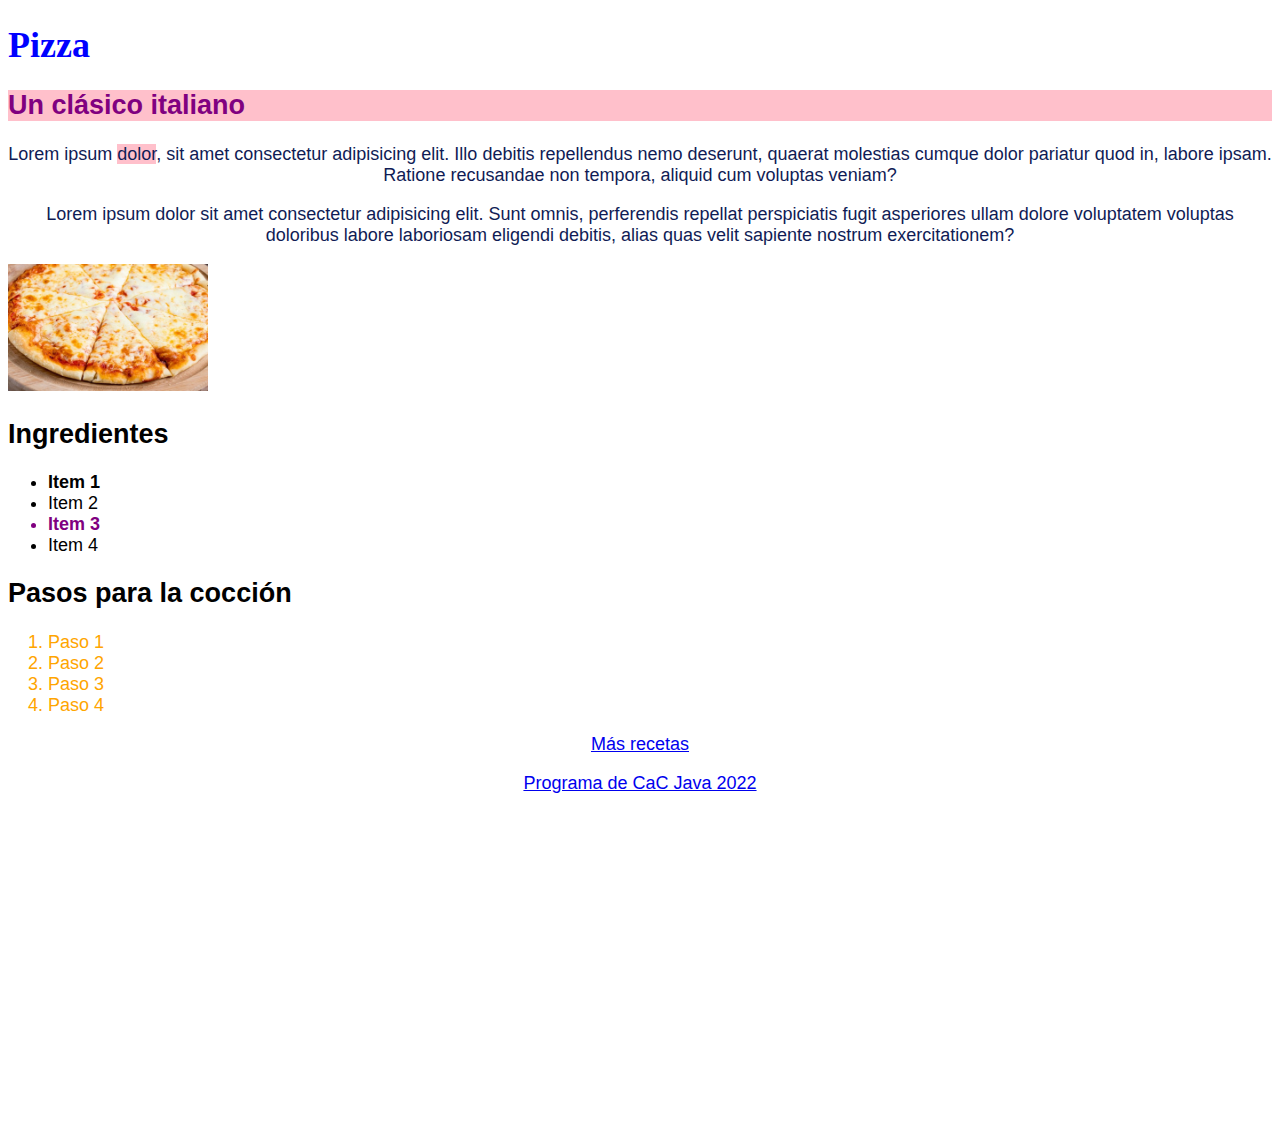
<file: index.html>
<!DOCTYPE html>
<html lang="es">
    <head>
        <meta charset="UTF-8">
        <meta name="description" content="Una receta de pizza">
        <meta name="keywords" content="Pizza, receta, cocina, Italia">
        <meta name="author" content="Carlos Cimino">
        <meta name="viewport" content="width=device-width, initial-scale=1.0">
        <title>Receta de pizza</title>
        <link rel="icon" type="image/x-icon" href="img/favicon.png">
        <link rel="stylesheet" href="css/estilo.css">
    </head>
    <body>
        <h1>Pizza</h1>
        <h2 class="violeta-negrita fondo-rosa">Un clásico italiano</h2>
        <p>Lorem ipsum <span class="fondo-rosa">dolor</span>, sit amet consectetur adipisicing elit. Illo debitis repellendus nemo deserunt, quaerat molestias cumque dolor pariatur quod in, labore ipsam. Ratione recusandae non tempora, aliquid cum voluptas veniam?</p>
        <p>Lorem ipsum dolor sit amet consectetur adipisicing elit. Sunt omnis, perferendis repellat perspiciatis fugit asperiores ullam dolore voluptatem voluptas doloribus labore laboriosam eligendi debitis, alias quas velit sapiente nostrum exercitationem?</p>
        <img src="img/pizza.jpg" alt="Foto de pizza" width="200px">
        <h2>Ingredientes</h2>
        <ul>
            <li id="itemEspecial">Item 1</li>
            <li>Item 2</li>
            <li class="violeta-negrita">Item 3</li>
            <li>Item 4</li>
        </ul>
        <h2>Pasos para la cocción</h2>
        <ol>
            <li>Paso 1</li>
            <li>Paso 2</li>
            <li>Paso 3</li>
            <li>Paso 4</li>
        </ol>
        <p><a href="https://www.recetasgratis.net/" target="_blank">Más recetas</a><p>
        <p><a href="docs/java2022.pdf" target="_blank">Programa de CaC Java 2022</a><p></p>
        <iframe width="560" height="315" src="https://www.youtube.com/embed/hbI1cwe6aYs" title="YouTube video player" frameborder="0" allow="accelerometer; autoplay; clipboard-write; encrypted-media; gyroscope; picture-in-picture" allowfullscreen></iframe>
    </body>
</html>
</file>
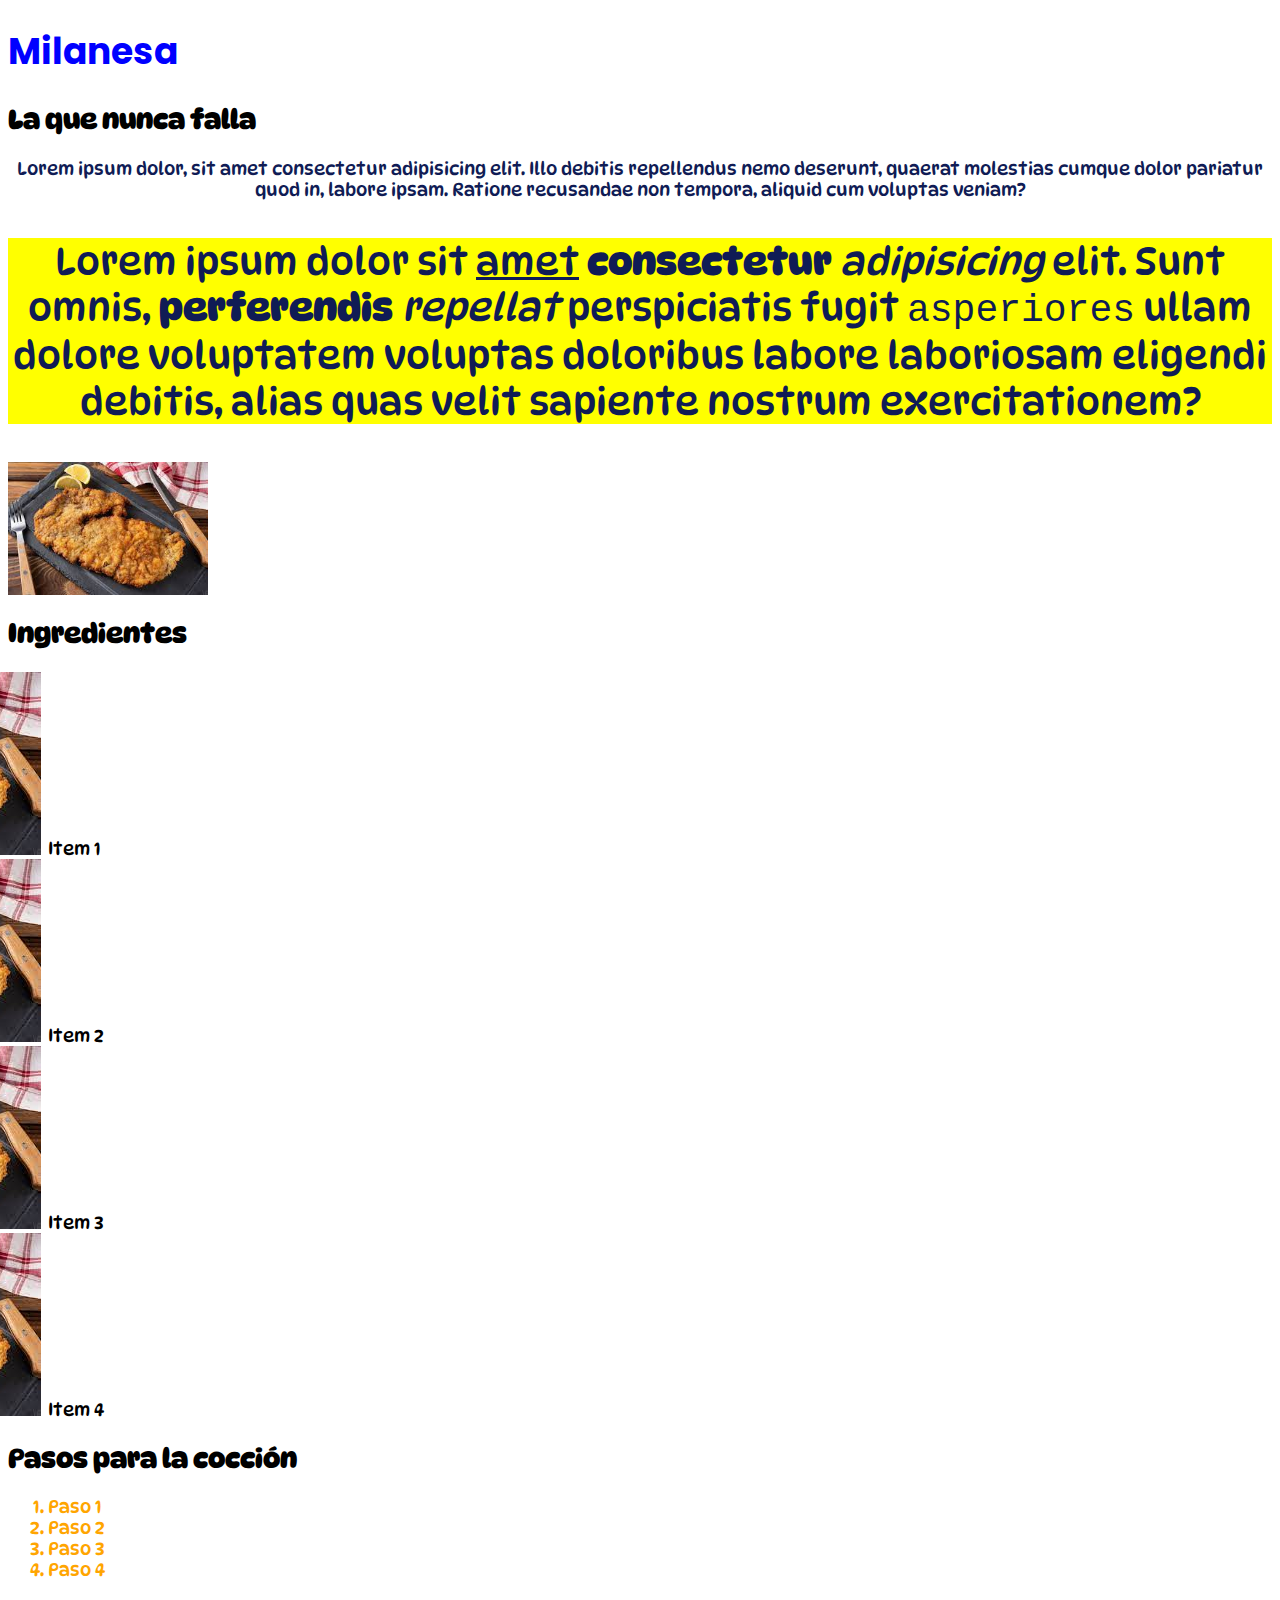
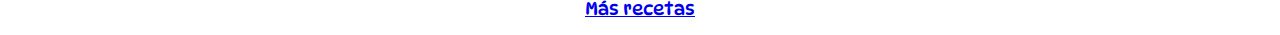
<file: milanesas.html>
<!DOCTYPE html>
<html lang="es">
    <head>
        <meta charset="UTF-8">
        <meta name="description" content="Una receta de pizza">
        <meta name="keywords" content="Pizza, receta, cocina, Italia">
        <meta name="author" content="Carlos Cimino">
        <meta name="viewport" content="width=device-width, initial-scale=1.0">
        <title>Receta de milanesa</title>
        <link rel="icon" type="image/x-icon" href="img/favicon.png">
        <link rel="preconnect" href="https://fonts.googleapis.com">
        <link rel="preconnect" href="https://fonts.gstatic.com" crossorigin>
        <link href="https://fonts.googleapis.com/css2?family=DynaPuff:wght@400;700&family=Poppins:ital@0;1&display=swap" rel="stylesheet">
        <link rel="stylesheet" href="css/estilo.css">
    </head>
    <body>
        <h1>Milanesa</h1>
        <h2>La que nunca falla</h2>
        <p>Lorem ipsum <span>dolor</span>, sit amet consectetur adipisicing elit. Illo debitis repellendus nemo deserunt, quaerat molestias cumque dolor pariatur quod in, labore ipsam. Ratione recusandae non tempora, aliquid cum voluptas veniam?</p>
        <div class="caja">
            <p class="otroTamanio">Lorem ipsum dolor sit <u>amet</u> <b>consectetur</b> <i>adipisicing</i> elit. Sunt omnis, <strong>perferendis</strong> <em>repellat</em> perspiciatis fugit <code>asperiores</code> ullam dolore voluptatem voluptas doloribus labore laboriosam eligendi debitis, alias quas velit sapiente nostrum exercitationem?</p>
        </div>
        
        <img id="mila" src="img/milanesa.jpg" alt="Foto de milanesa" width="200px">
        <h2>Ingredientes</h2>
        <ul class="ingredientes-mila">
            <li>Item 1</li>
            <li>Item 2</li>
            <li>Item 3</li>
            <li>Item 4</li>
        </ul>
        <h2>Pasos para la cocción</h2>
        <ol>
            <li>Paso 1</li>
            <li>Paso 2</li>
            <li>Paso 3</li>
            <li>Paso 4</li>
        </ol>
        <p><a href="https://www.recetasgratis.net/" target="_blank">Más recetas</a></p>
    </body>
</html>
</file>
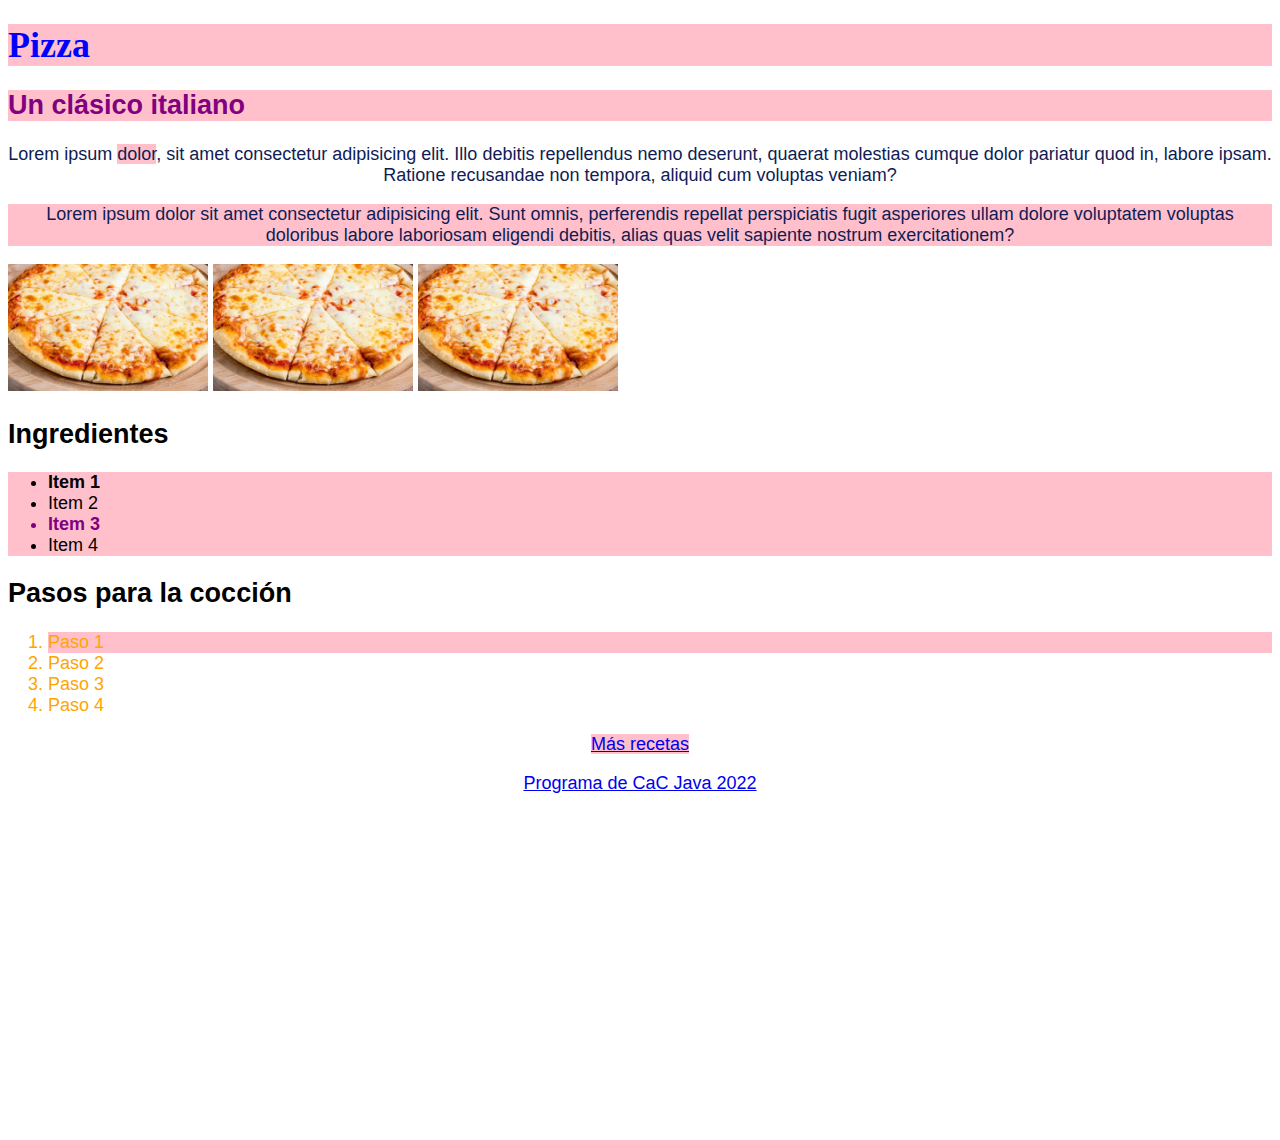
<file: pizza.html>
<!DOCTYPE html>
<html lang="es">
    <head>
        <meta charset="UTF-8">
        <meta name="description" content="Una receta de pizza">
        <meta name="keywords" content="Pizza, receta, cocina, Italia">
        <meta name="author" content="Carlos Cimino">
        <meta name="viewport" content="width=device-width, initial-scale=1.0">
        <title>Receta de pizza</title>
        <link rel="icon" type="image/x-icon" href="img/favicon.png">
        <link rel="stylesheet" href="css/estilo.css">
    </head>
    <body>
        <h1 class="fondo-rosa">Pizza</h1>
        <h2 class="violeta-negrita fondo-rosa">Un clásico italiano</h2>
        <p>Lorem ipsum <span class="fondo-rosa">dolor</span>, sit amet consectetur adipisicing elit. Illo debitis repellendus nemo deserunt, quaerat molestias cumque dolor pariatur quod in, labore ipsam. Ratione recusandae non tempora, aliquid cum voluptas veniam?</p>
        <p class="fondo-rosa">Lorem ipsum dolor sit amet consectetur adipisicing elit. Sunt omnis, perferendis repellat perspiciatis fugit asperiores ullam dolore voluptatem voluptas doloribus labore laboriosam eligendi debitis, alias quas velit sapiente nostrum exercitationem?</p>
        <img src="img/pizza.jpg" alt="Foto de pizza" width="200px">
        <img src="img/pizza.jpg" alt="Foto de pizza" width="200px">
        <img src="img/pizza.jpg" alt="Foto de pizza" width="200px">
        <h2>Ingredientes</h2>
        <ul class="fondo-rosa">
            <li id="itemEspecial">Item 1</li>
            <li>Item 2</li>
            <li class="violeta-negrita">Item 3</li>
            <li>Item 4</li>
        </ul>
        <h2>Pasos para la cocción</h2>
        <ol>
            <li class="fondo-rosa">Paso 1</li>
            <li>Paso 2</li>
            <li>Paso 3</li>
            <li>Paso 4</li>
        </ol>
        <p><a class="fondo-rosa" href="https://www.recetasgratis.net/" target="_blank">Más recetas</a></p>
        <p><a href="docs/java2022.pdf" target="_blank">Programa de CaC Java 2022</a><p></p>
        <iframe width="560" height="315" src="https://www.youtube.com/embed/hbI1cwe6aYs" title="YouTube video player" frameborder="0" allow="accelerometer; autoplay; clipboard-write; encrypted-media; gyroscope; picture-in-picture" allowfullscreen></iframe>
    </body>
</html>
</file>
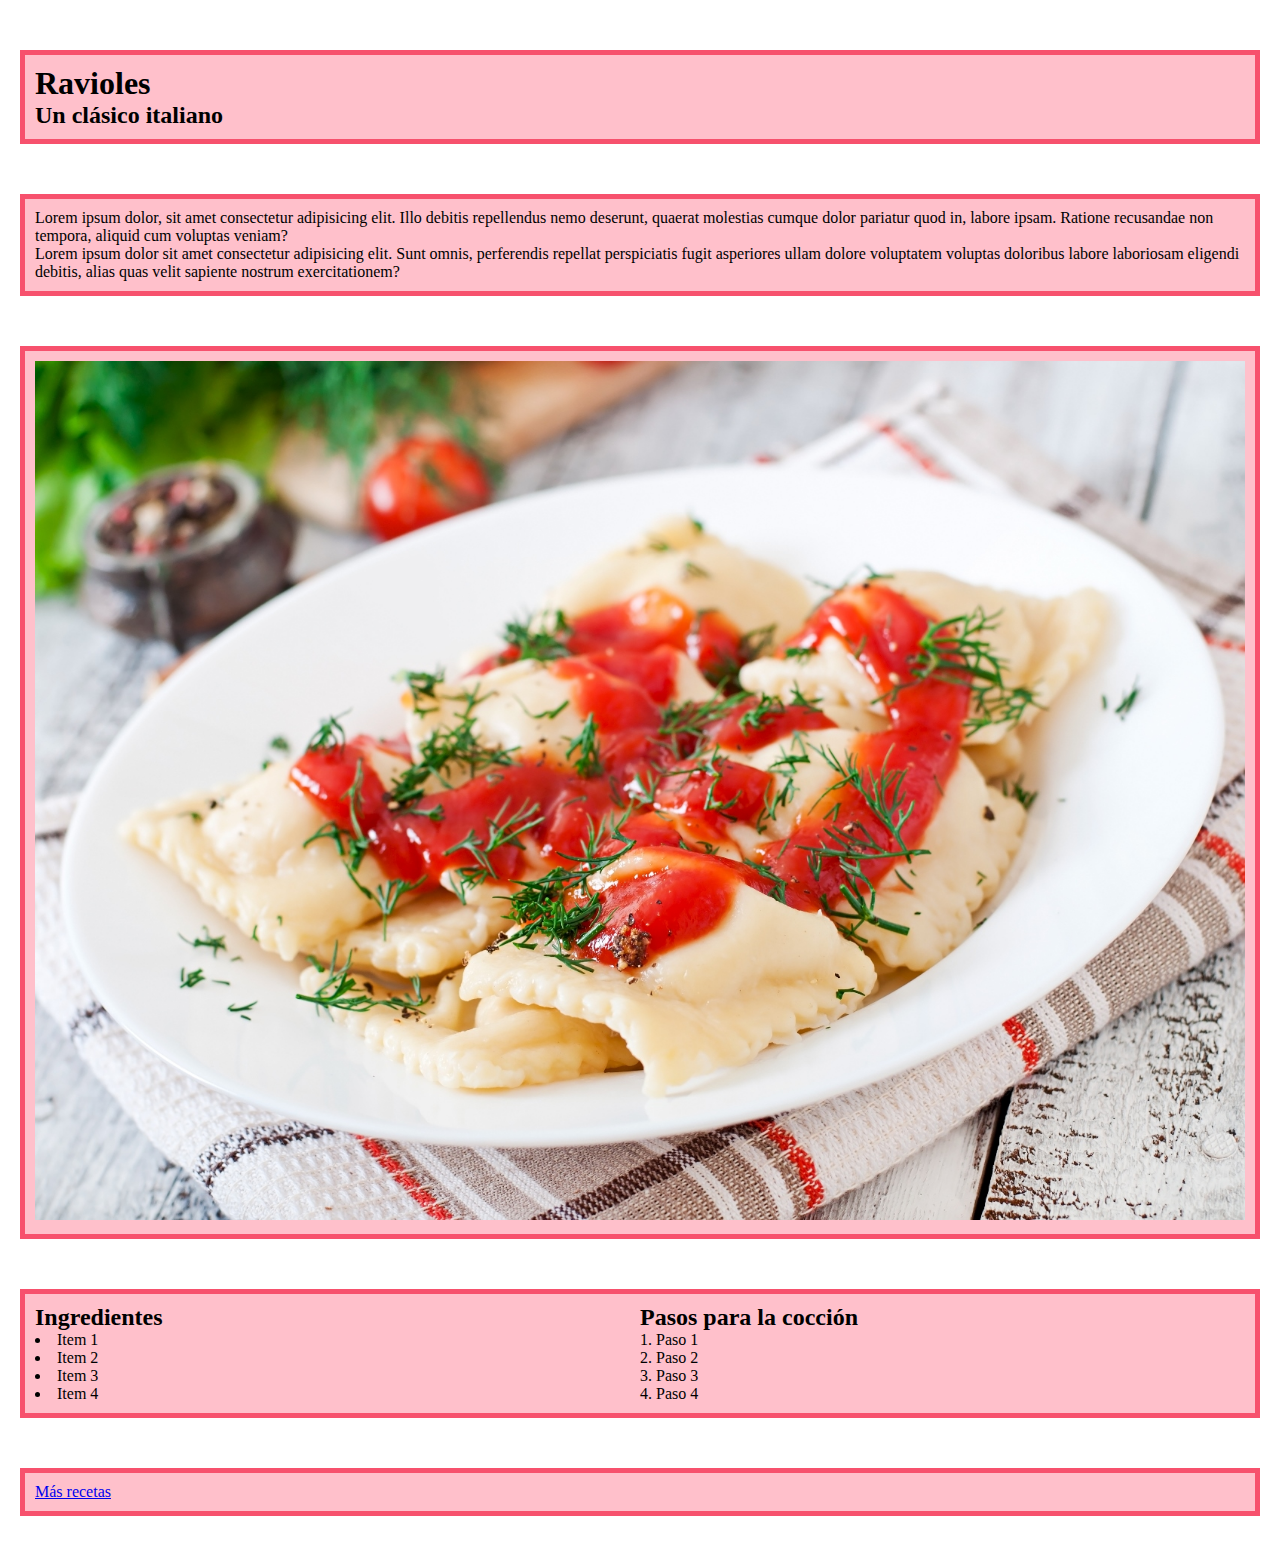
<file: ravioles.html>
<!DOCTYPE html>
<html lang="es">
    <head>
        <meta charset="UTF-8">
        <meta name="description" content="Una receta de Ravioles">
        <meta name="keywords" content="Ravioles, receta, cocina, Italia">
        <meta name="author" content="Carlos Cimino">
        <meta name="viewport" content="width=device-width, initial-scale=1.0">
        <title>Receta de Ravioles</title>
        <link rel="icon" type="image/x-icon" href="img/favicon.png">
        <link rel="stylesheet" href="css/box-model.css">
    </head>
    <body>
        <header class="fondo-rosa">
            <h1>Ravioles</h1>
            <h2>Un clásico italiano</h2>
        </header>
        <section class="fondo-rosa">
            <p>Lorem ipsum <span>dolor</span>, sit amet consectetur adipisicing elit. Illo debitis repellendus nemo deserunt, quaerat molestias cumque dolor pariatur quod in, labore ipsam. Ratione recusandae non tempora, aliquid cum voluptas veniam?</p>
            <p>Lorem ipsum dolor sit amet consectetur adipisicing elit. Sunt omnis, perferendis repellat perspiciatis fugit asperiores ullam dolore voluptatem voluptas doloribus labore laboriosam eligendi debitis, alias quas velit sapiente nostrum exercitationem?</p>
        </section>
        <div class="fondo-rosa">
            <img class="img-receta" src="img/ravioles-fullhd.jpg" alt="Foto de Ravioles">
        </div>
        <div class="fondo-rosa clearfix">
            <div class="ingredientes">
                <h2>Ingredientes</h2>
                <ul>
                    <li>Item 1</li>
                    <li>Item 2</li>
                    <li>Item 3</li>
                    <li>Item 4</li>
                </ul>
            </div>
            <div class="pasos">
                <h2>Pasos para la cocción</h2>
                <ol>
                    <li>Paso 1</li>
                    <li>Paso 2</li>
                    <li>Paso 3</li>
                    <li>Paso 4</li>
                </ol>
            </div>
        </div>
        <footer class="fondo-rosa">
            <p><a href="https://www.recetasgratis.net/" target="_blank">Más recetas</a></p>
        </footer>
    </body>

</html>
</file>
<file: css/estilo.css>
p {
    color: rgb(16, 28, 85);
    text-align: center;
}

html {
    /*Por default, el tamaño de referencia es 16px*/
    font-size: 18px;
    font-family: "DynaPuff", Lato, Arial, sans-serif;
}

.caja {
    font-size: 38px;
    background: yellow;
}

h1 {
    color: blue;
    font-size: 2em;
    font-family: "Poppins", "Garamond", serif;
}

.otroTamanio {
    font-size: 100%;
}

#mila {
    display: block;
}

.ingredientes-mila {
    list-style-image: url("../img/milanesa.jpg");
}

.violeta-negrita {
    color: purple;
    font-weight: bold;
}

.fondo-rosa {
    background: pink;
}

#itemEspecial {
    font-weight: bolder;
}

ol li {
    color: orange;
}
</file>
<file: css/box-model.css>
/* Como hago para apuntar a todos y cada uno de los elementos del HTML con CSS*/

* {
    margin: 0;
    padding: 0;
    box-sizing: border-box;
}

.fondo-rosa {
    background: pink;
    border: 5px solid rgb(247, 81, 109);
    padding: 10px;
    margin: 50px 20px;
}

.img-receta {
    width: 100%;
}

.ingredientes, .pasos {
    width: 50%;
    float: left;
}

.clearfix {
    overflow: auto;
}

ul, ol {
    list-style-position: inside;
}
</file>
